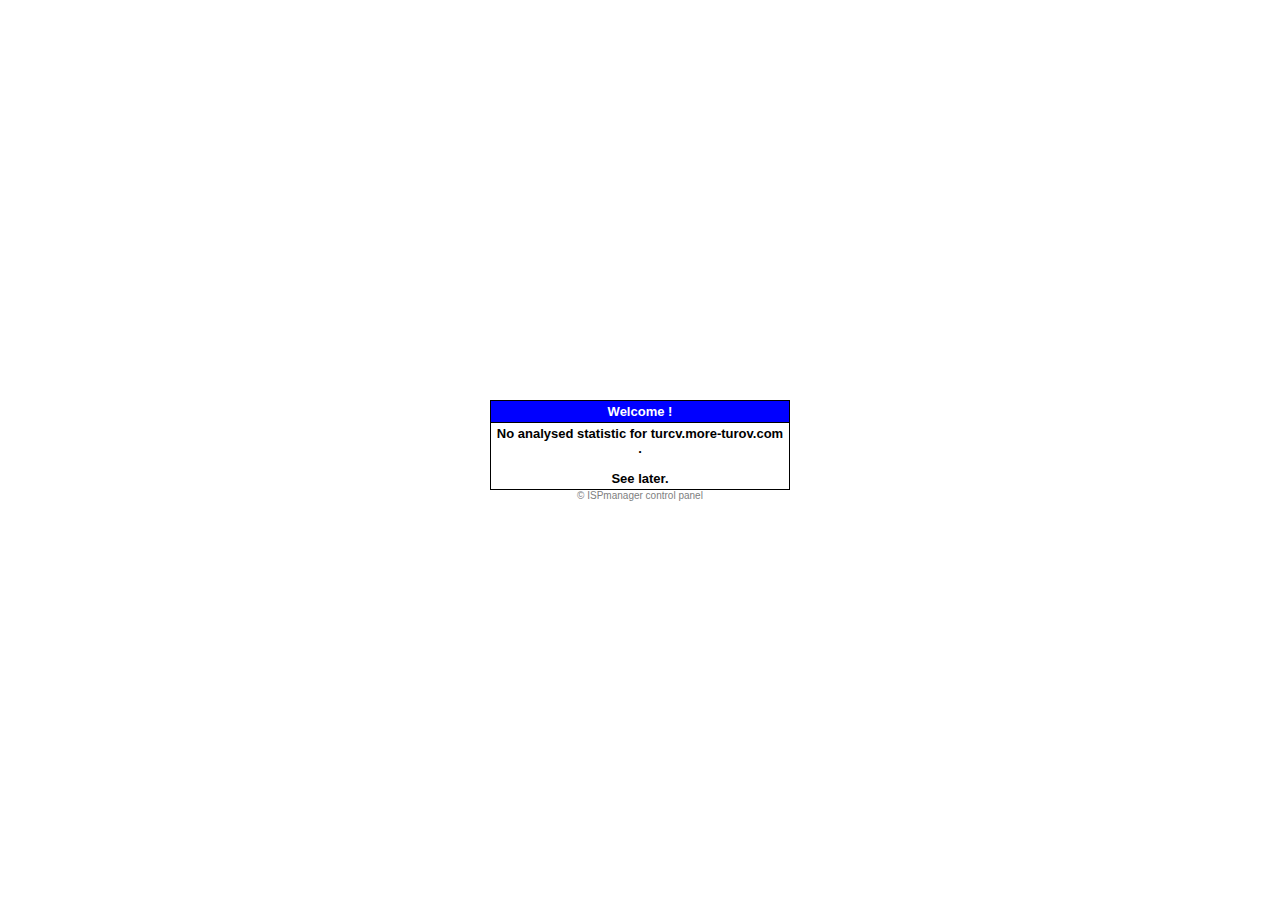
<file: webstat/index.html>
<!DOCTYPE HTML PUBLIC "-//W3C//DTD HTML 4.01 Transitional//EN">

<html>
<body bgcolor="#FFFFFF">
<table border=0 width=100% height=100%>
<tr>
	<td align=center><table border=0 cellpadding=0 cellspacing=0 width=300>
	<tr><td bgcolor=#000000><table border=0 cellpadding=3 cellspacing=1 width=300>
	<tr>
		<td align=center bgcolor=#0000FF><font color=#FFFFFF face='Verdana, Arial, Helvetica, sans-serif' size=2><b>Welcome !</b></font></td>
	</tr>
	<tr>
		<td align=center bgcolor=#FFFFFF><font color=#000000 face='Verdana, Arial, Helvetica, sans-serif' size=2><b>No analysed statistic for turcv.more-turov.com .<br><br>See later.</b></font></td>
	</tr>
	</table></td></tr></table>
	<a href="http://ispsystem.com" target="_blank" style="text-decoration: none;"><font color=gray face='Verdana, Arial, Helvetica, sans-serif' size=1>&copy; ISPmanager control panel</font></a>
	</td>
</tr>
</table>
</body>
</html>
</file>
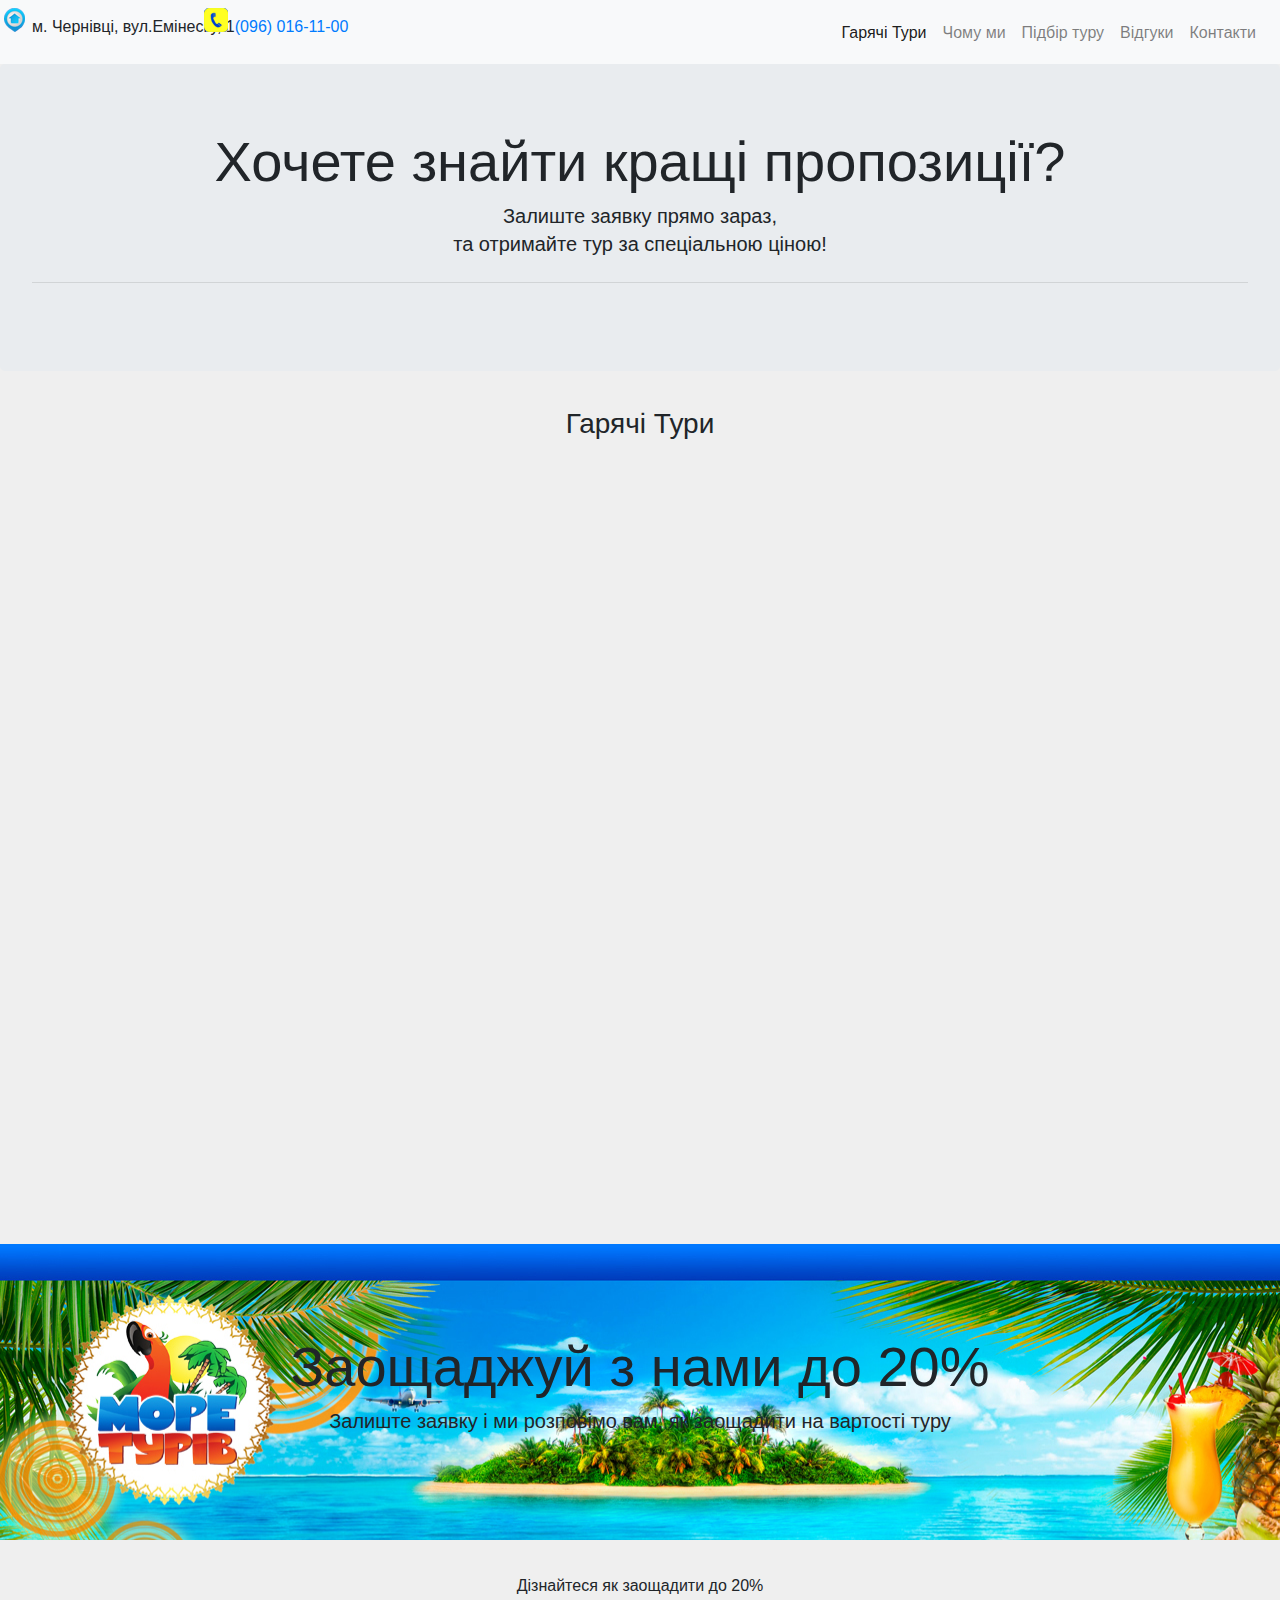
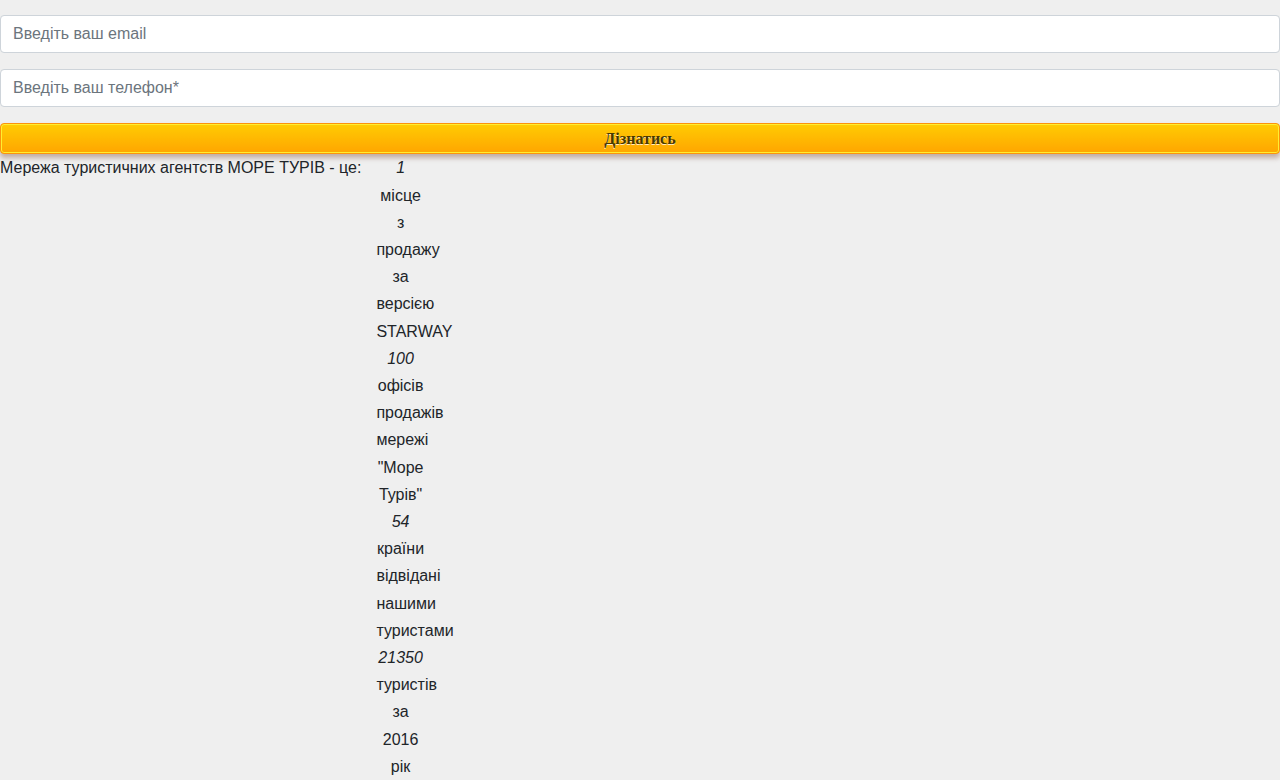
<file: index1.html>
<!doctype html>
<html lang="uk">
  <head>
    <!-- Required meta tags -->
    <meta charset="utf-8">
    <meta name="viewport" content="width=device-width, initial-scale=1, shrink-to-fit=no">

    <!-- Bootstrap CSS -->
    <link rel="stylesheet" href="https://maxcdn.bootstrapcdn.com/bootstrap/4.0.0/css/bootstrap.min.css" integrity="sha384-Gn5384xqQ1aoWXA+058RXPxPg6fy4IWvTNh0E263XmFcJlSAwiGgFAW/dAiS6JXm" crossorigin="anonymous">
    <link rel="stylesheet" href="my.css">
    <!-- Animate css -->
    <link rel="stylesheet" href="https://cdnjs.cloudflare.com/ajax/libs/animate.css/3.5.2/animate.min.css">

    <title>Туристична агенція «МОРЕ ТУРІВ» Львів</title>
  </head>
  <body>
    <nav class="navbar navbar-expand-lg navbar-light bg-light">
        <a class="navbar-brand" href="#"></a>
        <button class="navbar-toggler" type="button" data-toggle="collapse" data-target="#navbarSupportedContent" aria-controls="navbarSupportedContent" aria-expanded="false" aria-label="Toggle navigation">
          <span class="navbar-toggler-icon"></span>
        </button>
      
        <div class="collapse navbar-collapse" id="navbarSupportedContent">
          <ul class="navbar-nav">
            <li class="nav-item active adress">
                <address> м. Чернівці, вул.Емінеску, 1</address>
            </li>
            <li class="nav-item active phone">
                <a href="tel:+38-096-016-11-00">(096) 016-11-00</a>
            </li>
          </ul>
          <ul class="navbar-nav ml-auto">
            <li class="nav-item active">
              <a class="nav-link" href="#hot-tours">Гарячі Тури <span class="sr-only">(current)</span></a>
            </li>
            <li class="nav-item">
              <a class="nav-link" href="#why-we">Чому ми</a>
            </li>
            <li class="nav-item">
                <a class="nav-link" href="tour-selection">Підбір туру</a>
            </li>
            <li class="nav-item">
                <a class="nav-link" href="#reviews">Відгуки</a>
            </li>
            <li class="nav-item">
                <a class="nav-link" href="#contacts">Контакти</a>
            </li>
          </ul>
        </div>
      </nav>
    
      <div class="jumbotron">
            <h1 class="display-4">Хочете знайти кращі пропозиції?</h1>
            <p class="lead">Залиште заявку <span class="bold">прямо зараз,</span><br>та отримайте тур <span class="bold">за спеціальною ціною!</span></p>
            <hr class="my-4">
          </div> 

<!--hot_tours-->
<section id="hot_tours">
        <div class="row">
                <div class="col-12">
            <h3 class="heading_block text-center">Гарячі Тури</h3>
        </div>
    </div>
<div class="row text-center">
        <div class="col-6 col-md-3">
                <div class="card animation-element slide-left">
                        <img class="card-img-top" src="img/hot_tour_8.jpg" alt="Болгарія">
                        <div class="card-body">
                                <h5 class="card-title tour_name">Болгарія</h5>
                                <p class="card-text">від <span class="price">3 700</span> грн</p>
                                <a class="fancybox" href="#modal-fire"><button class="yellow_style size_2 btn-block"><span>Дізнатись</span></button></a>
                        </div>
                </div>
        </div>
        <div class="col-6 col-md-3">
                <div class="card animation-element slide-left">
                        <img class="card-img-top" src="img/hot_tour_1.jpg" alt="Єгипет">
                        <div class="card-body">
                                <h5 class="card-title tour_name">Єгипет</h5>
                                <p class="card-text">від <span class="price">4 595</span> грн</p>
                                <a class="fancybox" href="#modal-fire"><button class="yellow_style size_2 btn-block"><span>Дізнатись</span></button></a>
                        </div>
                </div>    
        </div>
        <div class="col-6 col-md-3">
                <div class="card animation-element slide-left">
                        <img class="card-img-top" src="img/hot_tour_2.jpg" alt="Туреччина">
                        <div class="card-body">
                                <h5 class="card-title tour_name">Туреччина</h5>
                                <p class="card-text">від <span class="price">6 268</span> грн</p>
                                <a class="fancybox" href="#modal-fire"><button class="yellow_style size_2 btn-block"><span>Дізнатись</span></button></a>
                        </div>
                </div> 
        </div>
        <div class="col-6 col-md-3">
                <div class="card animation-element slide-left">
                        <img class="card-img-top" src="img/hot_tour_7.jpg" alt="Греція">
                        <div class="card-body">
                                <h5 class="card-title tour_name">Туреччина</h5>
                                <p class="card-text">від <span class="price">6 490</span> грн</p>
                                <a class="fancybox" href="#modal-fire"><button class="yellow_style size_2 btn-block"><span>Дізнатись</span></button></a>
                        </div>
                </div>    
</div>
</div>
<div class="row text-center">
        <div class="col-6 col-md-3">
                <div class="card animation-element slide-left">
                        <img class="card-img-top" src="img/hot_tour_4.jpg" alt="ОАЕ">
                        <div class="card-body">
                                <h5 class="card-title tour_name">ОАЕ</h5>
                                <p class="card-text">від <span class="price">6 714</span> грн</p>
                                <a class="fancybox" href="#modal-fire"><button class="yellow_style size_2 btn-block"><span>Дізнатись</span></button></a>
                        </div>
                </div>
        </div>
        <div class="col-6 col-md-3">
                <div class="card animation-element slide-left">
                        <img class="card-img-top" src="img/hot_tour_chernogor.jpg" alt="Чорногорія">
                        <div class="card-body">
                                <h5 class="card-title tour_name">Туреччина</h5>
                                <p class="card-text">від <span class="price">7 500</span> грн</p>
                                <a class="fancybox" href="#modal-fire"><button class="yellow_style size_2 btn-block"><span>Дізнатись</span></button></a>
                        </div>
                </div>
        </div>
        <div class="col-6 col-md-3">
                <div class="card animation-element slide-left">
                        <img class="card-img-top" src="img/hot_tour_9.jpg" alt="Кіпр">
                        <div class="card-body">
                                <h5 class="card-title tour_name">Туреччина</h5>
                                <p class="card-text">від <span class="price">7 675</span> грн</p>
                                <a class="fancybox" href="#modal-fire"><button class="yellow_style size_2 btn-block"><span>Дізнатись</span></button></a>
                        </div>
                </div>
        </div>
        <div class="col-6 col-md-3">
                <div class="card animation-element slide-left">
                        <img class="card-img-top" src="img/hot_tour_11.jpg" alt="Туреччина">
                        <div class="card-body">
                                <h5 class="card-title tour_name">Шрі Ланка</h5>
                                <p class="card-text">від <span class="price">8 930</span> грн</p>
                                <a class="fancybox" href="#modal-fire"><button class="yellow_style size_2 btn-block"><span>Дізнатись</span></button></a>
                        </div>
                </div>
</div>
</div>
</section>
<!--hot_tours_end-->
<!--leedform (экономь с нами 40%)-->
<div class="jumbotron jumbotron-fluid leedform">
        <div class="container">
          <h1 class="display-4">Заощаджуй з нами до 20%</h1>
          <p class="lead">Залиште заявку і ми розповімо вам, як заощадити на вартості туру</p>
        </div>
      </div>
      <form>
        <div class="form_heading">
                <div class="form_big_h big27 bold"><p>Дізнайтеся як заощадити до 20%</p></div>
                </div>
        <div class="form-group">
          <input type="email" class="form-control" id="exampleInputEmail1" placeholder="Введіть ваш email">
        </div>
        <div class="form-group">
          <input type="tel" class="form-control" id="exampleInputTel1" placeholder="Введіть ваш телефон*">
        </div>
        <button type="submit" class="yellow_style size_2 btn-block">Дізнатись</button>
      </form>
      <!--leedform_end-->
        <!--eggs-->
      <div class="eggs_wrap">
		<div class="row eggs">
			<div class="heading_block">Мережа туристичних агентств МОРЕ ТУРІВ - це:</div>
			<div class="eggs_list profits scroll-animate">
				<!--=========| 1 |===========-->
				<div class="egg anim col-6 col-md-3">
					<div class="number_egg"><em>1</em></div>
					<div class="desc_egg">місце з продажу за версією STARWAY</div>
				</div>
				<!--=========| 2 |===========-->
				<div class="egg anim col-6 col-md-3">
					<div class="number_egg"><em>100</em></div>
					<div class="desc_egg">офісів продажів мережі "Море Турів"</div>
				</div>
				<!--=========| 3 |===========-->
				<div class="egg anim col-6 col-md-3">
					<div class="number_egg"><em>54</em></div>
					<div class="desc_egg">країни відвідані нашими туристами</div>
				</div>
				<!--=========| 4 |===========-->
				<div class="egg anim col-6 col-md-3">
					<div class="number_egg"><em>21350</em></div>
					<div class="desc_egg">туристів за 2016 рік</div>
				</div>
			</div>
		</div>
	</div>
	<!--eggs_end-->

    <!-- Optional JavaScript -->
    <!-- jQuery first, then Popper.js, then Bootstrap JS -->
    <script src="https://code.jquery.com/jquery-3.2.1.slim.min.js" integrity="sha384-KJ3o2DKtIkvYIK3UENzmM7KCkRr/rE9/Qpg6aAZGJwFDMVNA/GpGFF93hXpG5KkN" crossorigin="anonymous"></script>
    <script src="https://cdnjs.cloudflare.com/ajax/libs/popper.js/1.12.9/umd/popper.min.js" integrity="sha384-ApNbgh9B+Y1QKtv3Rn7W3mgPxhU9K/ScQsAP7hUibX39j7fakFPskvXusvfa0b4Q" crossorigin="anonymous"></script>
    <script src="https://maxcdn.bootstrapcdn.com/bootstrap/4.0.0/js/bootstrap.min.js" integrity="sha384-JZR6Spejh4U02d8jOt6vLEHfe/JQGiRRSQQxSfFWpi1MquVdAyjUar5+76PVCmYl" crossorigin="anonymous"></script>
    <script src="ind.js"></script>
  </body>
</html>
</file>
<file: my.css>
html {
    margin: 0 auto;
    padding: 0;
    position: relative;
}

body {
    text-align: center;
    margin: 0 auto;
    font-family: Arial, sans-serif;
    background-color: #efefef;
}
#hot_tours {
    max-width: 960px;
    margin: 0 auto;
}
.leedform {
    background-image: url(img/blue_bg2.jpg);
}
ul .adress {
    list-style-image: url(img/pic.png); /* Путь к изображению маркера */
   }

ul .phone {
    list-style-image: url(img/tel.png); /* Путь к изображению маркера */
   }
.price {
    color:#e3331f;
    font-size:28px;
    font-weight:bold;
}
.row {
    margin: 0 auto;
}
.card {
    margin-top: 25px;
}
.yellow_style { -webkit-border-radius: 4px; -moz-border-radius: 4px; border-radius: 4px; background-color: #ffcc03; -webkit-box-shadow: 0 4px 5px rgba(129, 82, 63, .42), inset 0 0 0 1px #ffee31; -moz-box-shadow: 0 4px 5px rgba(129, 82, 63, .42), inset 0 0 0 1px #ffee31; box-shadow: 0 4px 5px rgba(129, 82, 63, .42), inset 0 0 0 1px #ffee31; border: solid 1px #fc930b; background-image: -webkit-linear-gradient(bottom, #ffa500, rgba(255, 165, 0, 0)); background-image: -moz-linear-gradient(bottom, #ffa500, rgba(255, 165, 0, 0)); background-image: -o-linear-gradient(bottom, #ffa500, rgba(255, 165, 0, 0)); background-image: linear-gradient(to top, #ffa500, rgba(255, 165, 0, 0)); color: #483800; text-shadow: 0 1px rgba(255, 255, 255, .75); font-weight: 700; font-family: exo; }
/*These styles contain basic styles for fomatting along with our animation css*/

body {
    font-size: 16px;
    font-family: 'Open Sans', sans-serif;
    font-weight: 400;
    background: #efefef;
    line-height: 170%;
  }
  
  strong,
  b {
    font-weight: 600
  }
  
  h1,
  h2,
  h3,
  h4,
  h5,
  h6 {
    font-weight: 300;
    line-height: 150%;
  }
  
  i.fa {
    color: #333;
  }
  
  *,
  *:before,
  *:after {
    box-sizing: border-box;
    -moz-box-sizing: border-box;
    -webkit-box-sizing: border-box;
  }
  /*clearfixes*/
  
  .cf:before,
  .cf:after {
    content: " ";
    display: table;
  }
  
  .cf:after {
    clear: both;
  }
  
  .main-container {
    background: #fff;
    max-width: 1000px;
    margin: 25px auto 25px auto;
    position: relative;
  }
  
  .container {
    position: relative;
    padding: 25px;
  }
  /*animation element*/
  
  .animation-element {
    opacity: 0;
    position: relative;
  }
  /*animation element sliding left*/
  
  .animation-element.slide-left {
    opacity: 0;
    -moz-transition: all 500ms linear;
    -webkit-transition: all 500ms linear;
    -o-transition: all 500ms linear;
    transition: all 500ms linear;
    -moz-transform: translate3d(-100px, 0px, 0px);
    -webkit-transform: translate3d(-100px, 0px, 0px);
    -o-transform: translate(-100px, 0px);
    -ms-transform: translate(-100px, 0px);
    transform: translate3d(-100px, 0px, 0px);
  }
  
  .animation-element.slide-left.in-view {
    opacity: 1;
    -moz-transform: translate3d(0px, 0px, 0px);
    -webkit-transform: translate3d(0px, 0px, 0px);
    -o-transform: translate(0px, 0px);
    -ms-transform: translate(0px, 0px);
    transform: translate3d(0px, 0px, 0px);
  }
  /*animation slide left styled for testimonials*/
  
  .animation-element.slide-left.testimonial {
    float: left;
    width: 47%;
    margin: 0% 1.5% 3% 1.5%;
    background: #F5F5F5;
    padding: 15px;
  box-shadow: 0px 1px 1px 0px rgba(0, 0, 0, 0.2);
    border: solid 1px #EAEAEA;
  }
  .animation-element.slide-left.testimonial:hover,
  .animation-element.slide-left.testimonial:active{
    box-shadow: 0px 2px 8px 0px rgba(0, 0, 0, 0.25);
  }
  
  .animation-element.slide-left.testimonial:nth-of-type(odd) {
    width: 48.5%;
    margin: 0% 1.5% 3.0% 0%;
  }
  
  .animation-element.slide-left.testimonial:nth-of-type(even) {
    width: 48.5%;
    margin: 0% 0% 3.0% 1.5%;
  }
  
  .animation-element.slide-left.testimonial .header{
    float: left;
    width: 100%;
    margin-bottom: 10px;
  }
  .animation-element.slide-left.testimonial .left{
    float: left;
    margin-right: 15px;
  }
  .animation-element.slide-left.testimonial .right{
    float: left;
  }
  
  .animation-element.slide-left.testimonial img {
    width: 65px;
    height: 65px;
    border-radius: 50%;
    box-shadow: 0px 1px 3px rgba(51, 51, 51, 0.5);
  }
  
  .animation-element.slide-left.testimonial h3 {
    margin: 0px 0px 5px 0px;
  }
  
  .animation-element.slide-left.testimonial h4 {
    margin: 0px 0px 5px 0px;
  }
  
  .animation-element.slide-left.testimonial .content {
    float: left;
    width:100%;
    margin-bottom: 10px;
  }
  
  
  .animation-element.slide-left.testimonial i {
    color: #aaa;
    margin-right: 5px;
  }
  
  
  
  /*media queries for small devices*/
  @media screen and (max-width: 678px){
    /*testimonials*/
    .animation-element.slide-left.testimonial,
    .animation-element.slide-left.testimonial:nth-of-type(odd),
    .animation-element.slide-left.testimonial:nth-of-type(even){
      width: 100%;
      margin: 0px 0px 20px 0px;
    }
    .animation-element.slide-left.testimonial .right,
    .animation-element.slide-left.testimonial .left,
    .animation-element.slide-left.testimonial .content,
    .animation-element.slide-left.testimonial .rating{
      text-align: center;
      float: none;
    }
    .animation-element.slide-left.testimonial img{
      width: 85px;
      height: 85px;
      margin-bottom: 5px;
    }
    
  }
</file>
